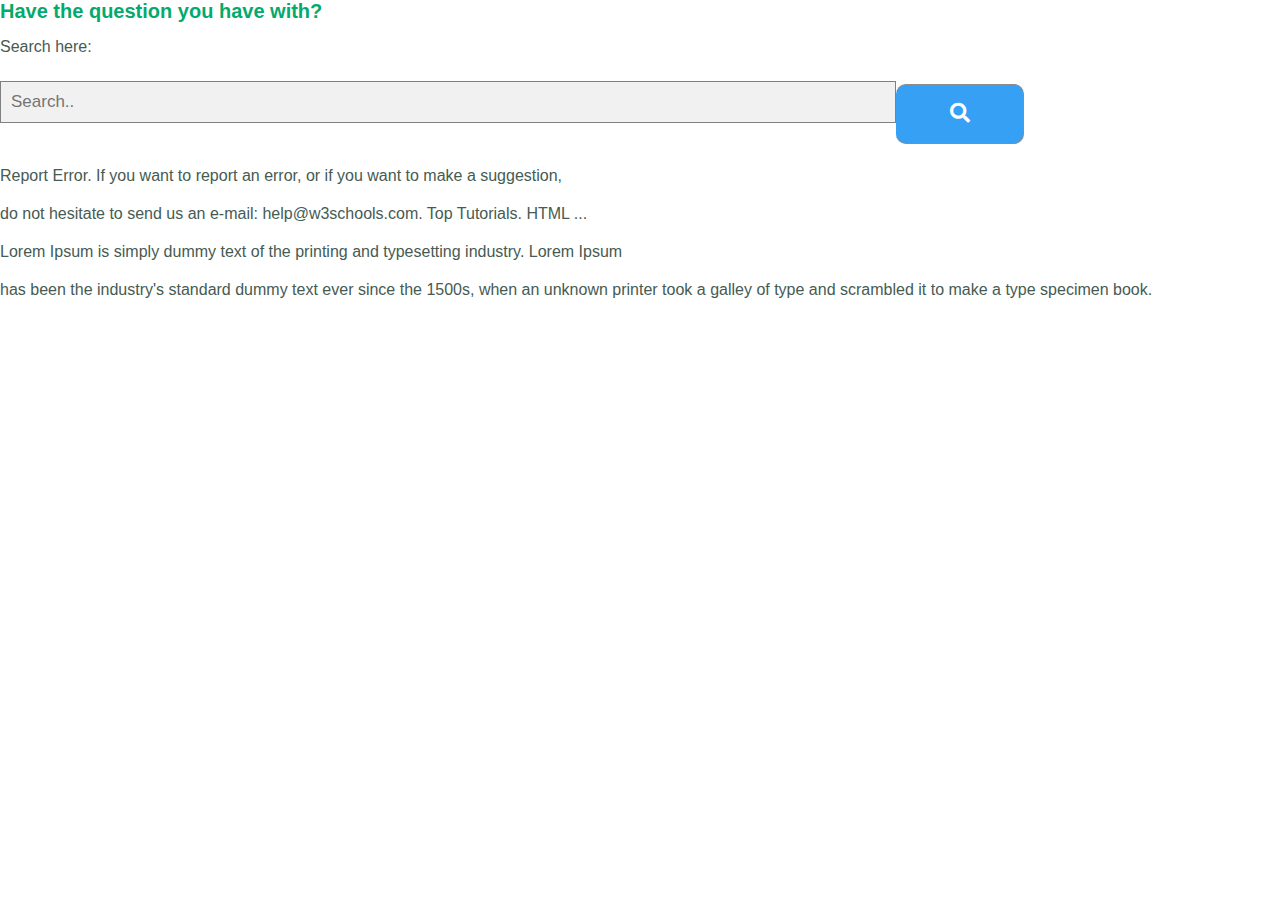
<file: help.html>
<!DOCTYPE html>
<html lang="en">

<head>
    <meta charset="UTF-8">
    <meta http-equiv="X-UA-Compatible" content=" IE-edge">
    <meta name="viewport" content="width=device-width, initial-scale=1.0">
    <link rel="stylesheet" href="https://cdnjs.cloudflare.com/ajax/libs/font-awesome/6.5.1/css/all.min.css">
    <title>E-commerce HTML CSS JAVAScript</Script></title>
    <link rel="stylesheet" href="https://use.fontawesome.com/releases/v5.15.4/css/all.css" />
    <link rel="stylesheet" href="https://fontawesome.com/search?q=shopping&o=r">
    <link rel="stylesheet" href="style.css">
</head>

<body>
    
    <section id="help-head">
        <h4>Have the question you have with?</h4>
        <p>Search here:</p>
        <form class="help" action="/action_page.php">
            <input type="text" placeholder="Search.." name="search">
            <button type="submit"><i class="fa fa-search"></i></button>
        </form>
        <p> Report Error. If you want to report an error, or if you want to make a suggestion,</p><p> do not hesitate to send us an e-mail: help@w3schools.com. Top Tutorials. HTML ...</p>
        <p>Lorem Ipsum is simply dummy text of the printing and typesetting industry. Lorem Ipsum </p><p>has been the industry's standard dummy text ever since the 1500s, when an unknown printer took a galley of type and scrambled it to make a type specimen book. </p>
    </section>

    <script src="app.js"></script>
</body>

</html>
</file>
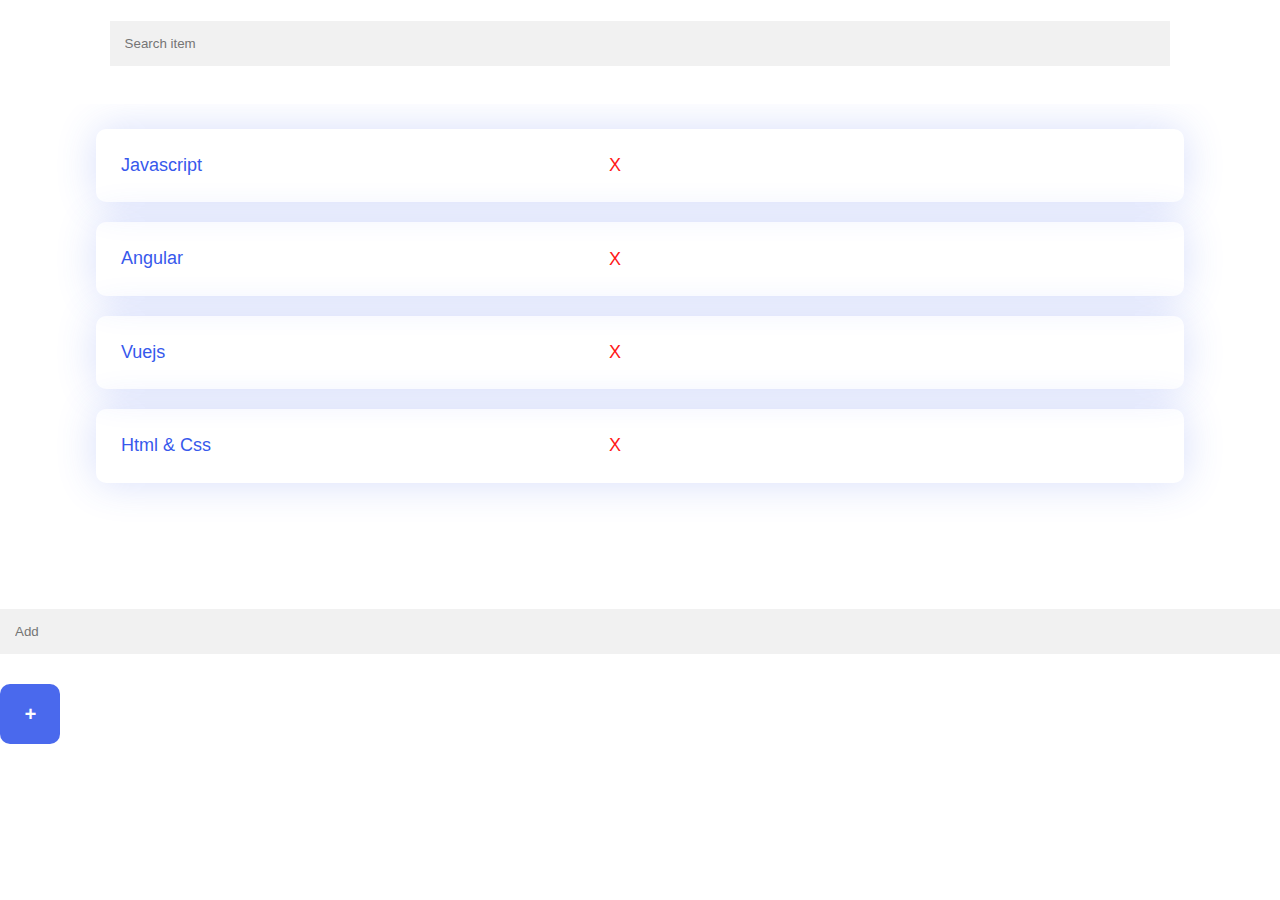
<file: myWishlist.html>
<!DOCTYPE html>
<html lang="en">

<head>
    <meta charset="UTF-8">
    <meta http-equiv="X-UA-Compatible" content=" IE-edge">
    <meta name="viewport" content="width=device-width, initial-scale=1.0">
    <link rel="stylesheet" href="https://cdnjs.cloudflare.com/ajax/libs/font-awesome/6.5.1/css/all.min.css">
    <title>E-commerce HTML CSS JAVAScript</Script></title>
    <link rel="stylesheet" href="https://use.fontawesome.com/releases/v5.15.4/css/all.css" />
    <link rel="stylesheet" href="https://fontawesome.com/search?q=shopping&o=r">
    <link rel="stylesheet" href="style.css">
</head>

<body>
        <main class="main" id="main1">
            <article class="article">
                <header class="header">
                    <div class="container">
                      <form>
                        <input id="filter" type="text" placeholder="Search item">
                      </form> 
                    </div>
                </header>
                <ul id="items">
                    <li class="element">Javascript<button class="trash delete">X</button> </li>
                    <li class="element">Angular <button class="trash delete">X</button> </li>
                    <li class="element">Vuejs<button class="trash delete">X</button> </li>
                    <li class="element">Html & Css<button class="trash delete">X</button> </li>
                </ul>
                <form action="#" id="addForm">
                    <input type="text" id="item" placeholder="Add" class="add">
                    <!-- <input type="submit" class="btn-dark" id="button1" value="+"> -->
                    <button type="submit" class="btn-dark" id="button1" >
                        <i class="material-icons">+</i>
                    </button>
                </form>
            </article>
        </main>
    

    <script src="app.js"></script>
</body>

</html>
</file>
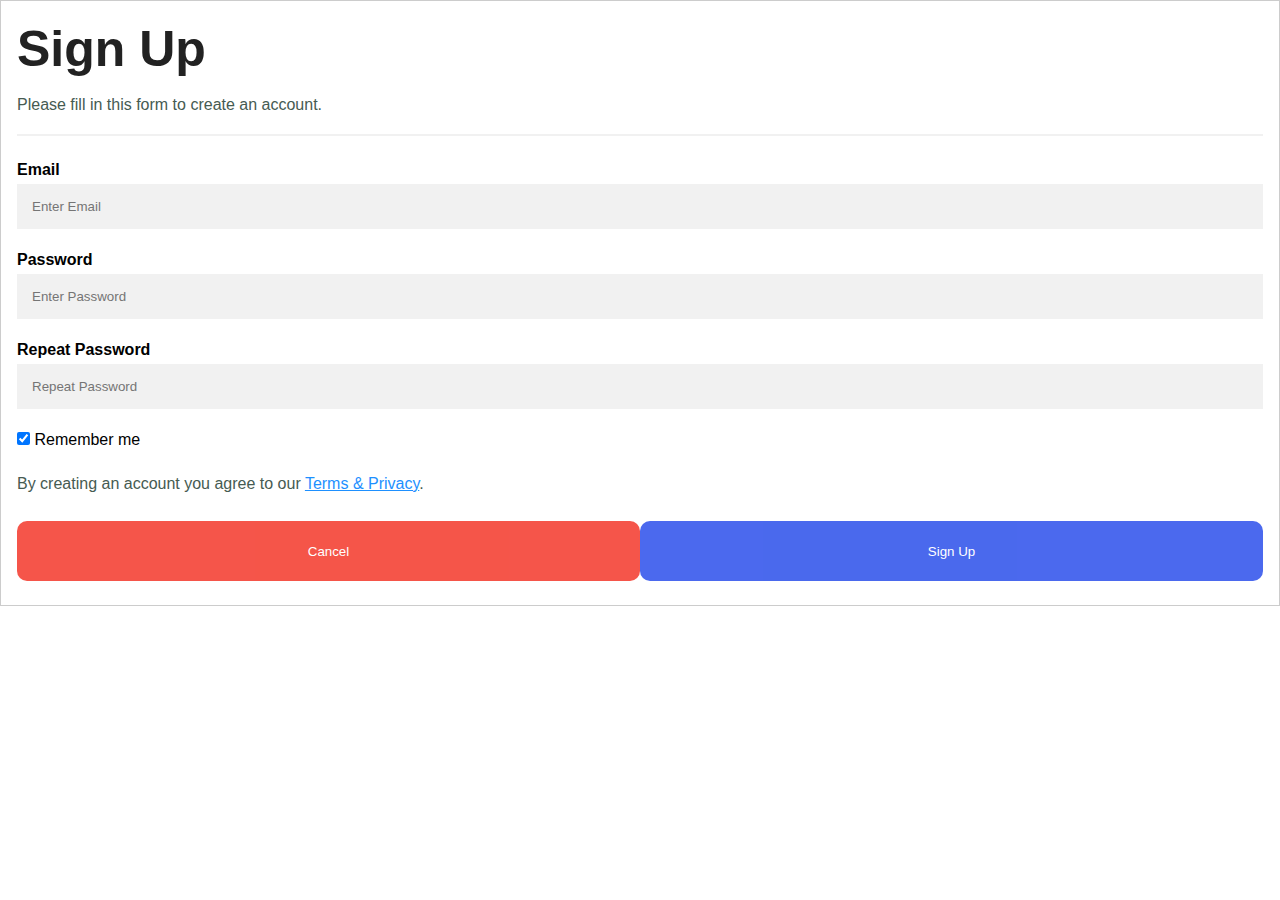
<file: signIn.html>
<!DOCTYPE html>
<html lang="en">

<head>
    <meta charset="UTF-8">
    <meta http-equiv="X-UA-Compatible" content=" IE-edge">
    <meta name="viewport" content="width=device-width, initial-scale=1.0">
    <link rel="stylesheet" href="https://cdnjs.cloudflare.com/ajax/libs/font-awesome/6.5.1/css/all.min.css">
    <title>E-commerce HTML CSS JAVAScript</Script></title>
    <link rel="stylesheet" href="https://use.fontawesome.com/releases/v5.15.4/css/all.css" />
    <link rel="stylesheet" href="https://fontawesome.com/search?q=shopping&o=r">
    <link rel="stylesheet" href="style.css">
</head>

<body>
    <form action="/action_page.php" style="border:1px solid #ccc">
        <div class="container">
          <h1>Sign Up</h1>
          <p>Please fill in this form to create an account.</p>
          <hr>
      
          <label for="email"><b>Email</b></label>
          <input type="text" placeholder="Enter Email" name="email" required>
      
          <label for="psw"><b>Password</b></label>
          <input type="password" placeholder="Enter Password" name="psw" required>
      
          <label for="psw-repeat"><b>Repeat Password</b></label>
          <input type="password" placeholder="Repeat Password" name="psw-repeat" required>
          
          <label>
            <input type="checkbox" checked="checked" name="remember" style="margin-bottom:15px"> Remember me
          </label>
          
          <p>By creating an account you agree to our <a href="#" style="color:dodgerblue">Terms & Privacy</a>.</p>
      
          <div class="clearfix">
            <button type="button" class="cancelbtn">Cancel</button>
            <button type="submit" class="signupbtn">Sign Up</button>
          </div>
        </div>
      </form>
      
    <script src="app.js"></script>
</body>

</html>
</file>
<file: style.css>
* {
    margin: 0;
    padding: 0;
    box-sizing: border-box;
    font-family: "Spartan", sans-serif;
  }
  
  html {
    scroll-behavior: smooth;
  }

  * {box-sizing: border-box}
  
  /* Global Styles */
  
  h1 {
    font-size: 50px;
    line-height: 64px;
    color: #222;
  }
  
  h2 {
    font-size: 46px;
    line-height: 54px;
    color: #222;
  }
  
  h4 {
    font-size: 20px;
    color: #222;
  }
  
  h6 {
    font-weight: 700;
    font-size: 12px;
  }
  
  p {
    font-size: 16px;
    color: #465b52;
    margin: 15px 0 20px 0;
  }
  
  .section-p1 {
    padding: 40px 80px;
  }
  
  .section-m1 {
    margin: 40px 0;
  }

  button.normal{
    font-size: 14px;
    font-weight: 600;
    padding: 15px 30px;
    color: #000;
    background-color: #fff;
    border-radius: 4px;             

    border: none;     
    outline: none;
    transition: 0.2s;
  }

  button.white{
    font-size: 13px;
    font-weight: 600;
    padding: 11px 18px;
    color: #fff;
    background-color: transparent;
    border-radius: 4px;             
    cursor: pointer;
    border: 1px solid #fff;     
    outline: none;
    transition: 0.2s;
  }
  
  body {
    width: 100%;
  }
  

/*head*/
#head{
    display: flex;
    align-items: center;
    justify-content: space-between;
    padding: 20px 100px;
    background:#E3E6F3;
    box-shadow: 0n 58px 15px rgba(0, 0, 0, 0.06);
    z-index: 999;
    position: sticky;
    top: 20;
    left: 30;
}

#navbar{
    display: flex;
    align-items: center;
    justify-content: center;

}
#navbar li{
   list-style: none;
   padding: 0 20px;
   position: relative;
}
#navbar li a{
    text-decoration: none;          /*delete line*/
    font-size: 16;
    font-weight: 600;
    color: #1a1a1a;
    transition: 0.3s ease;
}
#navbar li a:hover,
#navbar li a.active{
    color: #088178;
}

#navbar li a.active::after,
#navbar li a:hover::after{
    content:"";
    width: 30%;
    height: 2px;
    background-color: #088178;
    position: absolute;
    bottom: -4px;
    left:  20px;
}

/*home pages*/
#hero{
    background-image: url("img/hero4.png");
    height: 90vh;
    width: 120%;
    background-size: cover;
    background-position: top 25% right 0;
    padding: 0 80px;
    display: flex;
    flex-direction: column;
    align-items: flex-start;
    justify-content: center;
}
#hero h4{
    padding-bottom: 15px;
}
#hero h1{
    color: #088178;
}

#hero button{
    background-image: url("img/button.png");
    background-color: transparent;
    color:#088178;
    border: 0;
    padding: 14px 1200px 14px 59px;
    background-repeat: no-repeat;
    cursor: pointer;
    font-weight: 700;
    font-size: 15px;

}
#feature{
    display: flex;
    align-items: center;
    justify-content: space-between;
    flex-wrap: wrap;
}
#feature .fe-box{
    width: 180px;
    text-align: center;
    padding: 25px 15px;
    box-shadow: 20px 20px 34px rgba(0, 0, 0, 0.03);
    border: 1px solid #cce7d0;
    border-radius: 7px;
    margin: 15px 0;
}

#feature .fe-box .hover{
    box-shadow: 10px 10px 54px rgba(70, 62, 221, 0.1);
}

#feature .fe-box img{
    width: 100%;
    margin-bottom: 10px;
}
#feature .fe-box h6{
    display: inline-block;
    padding: 9px 8px 6px 8px;
    line-height: 1;
    border-radius: 4px;
    color:#088178;
    background-color: blanchedalmond;
}
/* error the color box on the picture*/
#feature .fe-box h6:nth-child(2) h6{
    background-color: #222;
}
/*#feature .fe-box h6:nth-child(3) h6{
    background-color: #00FF7F;
    
}
#feature .fe-box h6:nth-child(4) h6{
    background-color: #cdd4f8;
}
#feature .fe-box h6:nth-child(5) h6{
    background-color: #f6dbf6;
}
#feature .fe-box h6:nth-child(6) h6{
    background-color: #fff2e5;
}*/

#product1{
    text-align: center;
}

#product1 .pro-contener{
    display:flex;
    justify-content: space-between;
    padding: 20px;
    flex-wrap: wrap;

}

#product1 .pro {
    width: 23%;
    min-width: 250px;
    padding: 10px;
    border:1px solid #cce7d0;
    cursor: pointer;
    box-shadow: 20px 20px 30px rgba(0, 0, 0, 0.02);
    margin: 15px 0;
    transition: 0.2s ease;
    position: relative;
}

#product1 .pro:hover{
    box-shadow: 20px 20px 30px rgba(0, 0, 0, 0.06);
}

#product1 .pro img{
    width: 100%;
    border-radius: 20px;
}

#product1 .pro .des{
    text-align: start;
    padding: 10px 0;
}

#product1 .pro .des span{
    color: #606063;
    font-size: 12px;

}

#product1 .pro .des h5{
    padding-top: 7px;
    color: #1a1a1a;
    font-size: 14px;
}/*error no see the color on star*/

#product1 .pro .des i{
    font-size: 12px;
    color: rgba(243, 181, 25);
}
/*no see the price change the color*/
#product1 .pro .des h4{
    padding-top: 7px;
    font-size: 15px;
    font-weight: 700;
    color: #088178;
}
/*make color of border cart of shirt*/
#product1 .pro .cart{
    width: 40px;
    height: 40px;
    line-height: 40px;
    border-radius: 70px;
    background-color: #e8f6ea;
    color: #088178;
    border: 1px solid #cce7d0;
    position: absolute;
    bottom: 20px;
    right: 10px;
}

#banner{
    display: flex;
    flex-direction: column;
    justify-content: center;
    align-items: center;
    text-align: center;
    background-image: url("img/banner/b2.jpg");
    /*make the banner show full side*/
    width: 100%;
    height: 40vh;
    background-size: cover;
    background-position: center;
}

#banner h4{
    color: #fff;
    font-size: 16px;
}
#banner h2{
    color: #fff;
    font-size: 30px;
    padding: 10px 0;
}
#banner h2 span{
    color: red;
    
}
#banner button:hover{
    background:#088178;
    color: #fff;
    cursor: pointer;
}

#sm-banner{
    /*display: flex;
    justify-content: space-between;
    flex-wrap: wrap;*/
    display: flex;
    justify-content: space-between;
    flex-wrap: nowrap;
}

#sm-banner .banner-box{
    display: flex;
    flex-direction: column;
    justify-content: center;
    align-items: flex-start;
    background-image: url("img/banner/b17.jpg");
    /*make the banner show full side*/
    min-width: 55%;
    height: 50vh;
    background-size: cover;
    background-position: center;
    padding: 30px;
}

#sm-banner .banner-box2{
    background-image: url("img/banner/b10.jpg");
}

#sm-banner h4{
    color: #fff;
    font-size: 15px;
    font-weight: 800;
}

#sm-banner h3{
    color: #fff;
    font-size: 28px;
    font-weight: 800;
}

#sm-banner span{
    color: #fff;
    font-size: 14px;
    font-weight: 500;
    padding-bottom: 15px;
}

#sm-banner  .banner-box:hover button{
    background-color: #088178;
    border: 1px solid #088178;
}

#banner3{
    display:flex;
    justify-content: space-between;
    flex-wrap: wrap;
    padding: 10 80px;
}

#banner3 .banner-box{
    display: flex;
    flex-direction: column;
    justify-content: center;
    align-items: flex-start;
    background-image: url("img/banner/b7.jpg");
    /*make the banner show full side*/
    min-width: 30%;
    height: 30vh;
    background-size: cover;
    background-position: center;
    padding: 20px;
    margin-bottom: 20px;
}

#banner3 .banner-box2{
    background-image: url("img/banner/ban1.jpg");
}

#banner3 .banner-box3{
    background-image: url("img/banner/b18.jpg");
}

#banner3 h2{
    color: red;
    font-weight: 900;
    font-size: 22px;
    justify-content: center;
    text-align: left;
}


#banner3 h3{
    color: #fff;
    font-weight: 100;
    font-size: 18px;
    justify-content: center;
    text-align: left;
}

#newsletter{
    display: flex;
    justify-content: space-between;
    flex-wrap: wrap;
    align-items: center;
    background-image: url("img/banner/b14.png");
    background-repeat: no-repeat;
    background-position: 20% 30%;
    background-color: #008080;
}

#newsletter h4{
    font-size: 22px;
    font-weight: 700;
    color: #fff;
}
#newsletter p{
    font-size: 14px;
    font-weight: 600;
    color: #C0C0C0;
}

#newsletter p span{
    color: #0000FF;
}

#newsletter .form{
    display: flex;
    width: 40%;

}

#newsletter input{
    height: 3.125rem;
    padding: 0 1.25em;
    font-size: 14px;
    width:100%;
    border: 1px solid transparent;
    border-radius: 9px;
    outline: none;
    border-top-right-radius: 0;
    border-bottom-right-radius: 0;
}

#newsletter button{
    background-color: goldenrod;
    color: #fff;
    white-space: nowrap;
    border-top-left-radius: 0;
    border-bottom-left-radius: 0;
}

footer{
    display: flex;
    flex-wrap: wrap;
    justify-content: space-between;
}

footer col{
    display: flex;
   flex-direction: column;
   align-items: flex-start;
   margin-bottom: 20px;
}

footer .logo{
    margin-bottom: 30px;
}

footer h4{
    font-size: 14;
    padding-bottom: 20px;
}

footer p{
    font-size: 12;
    padding-bottom: 0 0 8px 0;
}
footer a{
    font-size: 12;
    text-decoration: none;
   color: blue;
   margin-bottom: 10px;
}

footer .follow{
    margin-top: 20px;
}

footer .follow{
    color: #465b52;
    padding-right: 4px;
    cursor: pointer;
}

footer .install .row img{
    border: 1px  solid #008080;
    border-radius: 6px;
}

footer .install img{
    margin: 10px 0 15px 0;
}

footer .follow i:hover, 
footer a:hover{
    color:#008080;
}

footer .cop{
    width: 100%;
    text-align: center;
}

/*shop page*/
#page-header{
    background-image: url("img/banner/b1.jpg");
    width: 100%;
    height: 50vh;
    background-size: cover;
    display: flex;
    justify-content: center;
    text-align: center;                     /*not work*/
    padding: 14px;
}

#page-header h2,
#page-header p{
    color: #fff;
}

#pagination{
    text-align: center;
}

#pagination a{
    text-decoration: none;
    background-color: #088178;
    padding: 15px 20px;
    border-radius: 4px;
    color: #fff;
    font-weight: 600;
}

#pagination a i{
    font-size: 16px;
    font-weight: 600;
}

/*singleproduct*/
#prodetail{
    display: flex;
    margin-top: 20px;
}

#prodetail .single-pro-img{
    width: 40%;
    margin-right: 50px;
}

.small-img-group{
    display: flex;
    flex-wrap: wrap;
    justify-content: space-between;
    float: center;
}
.small-img-group1::after{
    content: "";
  clear: both;
  display: table;
}

.small-img-col{
    flex-basis: 24%;
    cursor: pointer;
}

#prodetail .single-pro-detail{
    width:40%;
    padding-top: 30px;
}
#prodetail .single-pro-detail h4{
    padding: 10px 0 20px 0;
}

#prodetail .single-pro-detail h2{
    font-size: 26px;
}
#prodetail .single-pro-detail select{
    display: block;
    padding: 5px 10px;
    margin-bottom: 10px;
}

#prodetail .single-pro-detail input{
    width: 70px;
    height: 47px;
    padding-left: 40px;
    font-size: 16px;
    margin-right: 10px;
}

#prodetail .single-pro-detail input:focus{
    outline: none;
}

#prodetail .single-pro-detail button{
    background-color: #008080;
    color: #fff;
}

#prodetail .single-pro-detail span{
    line-height: 25px;
}

/*blog page*/
#page-header .blog-header {
   /* background-image: url("img/banner/ban\ 2.jpg");   no work*/
}

#blog{
    padding: 150px 150px 0 150px;
}
#blog .blog-box{
    display: flex;
    align-items: center;
    width: 100%;
    position: relative;
    padding-bottom: 90px;
}
#blog .blog-img{
    width: 50%;
    margin-right: 40px;
}

#blog img{
    width: 130%;
    height: 200px;
    object-fit: cover;
}
#blog .blog-detail{
    width: 280%;
}

#blog .blog-detail a{
    text-decoration: none;
    font-size: 16px;
    color: black;
    font-weight: 700;
    position: relative;
    transition: 0.3s;
}

#blog .blog-detail a::after{
    content: "";
    width:50px;
    height: 1px;
    background-color: #000;
    position: absolute;
    top: 10px;
    right: -60px;
}

#blog .blog-detail a:hover{
    color:#088178;
}

#blog .blog-detail a:hover::after{
    background-color: #088178;
}

.blog-box h1{
    position: absolute;
    top: -40px;
    left: 0;
    font-size: 70px;
    font-weight: 700;
    color: #C0C0C0;
    z-index: -9;
}

/*about paes*/
#page-header.about-header{
    background-image: url("img/about/ba2.jpg");
}

#about-head {
    display: flex;
    align-items: center;
}
#about-head img{
   width: 50%;
   height: auto;
}
#about-head div{
    padding-left: 40px;
}

/*contact page*/
#contact-detail{
    display: flex;
    align-items: center;
    justify-content: space-between;
}

#contact-detail .detail{
    width: 40%;
}


#contact-detail .detail span,
#form-detail form h2{
    font-size: 14px;
}

#contact-detail .detail h2{
    font-size: 26px;
    line-height: 35px;
    padding: 20px 0;
}

#contact-detail .detail h3{
    font-size: 16px;
    line-height: 15px;
}

#contact-detail .detail li{
    list-style: none;
    display: 10px 2px;
    display:inline-block;
    margin-top:19px;
    margin-bottom:10px;
}

#contact-detail .detail li i{
    font-size: 20px;
    padding-right: 30px;
}

#contact-detail .detail li p{
    margin: 1;
    font-size: 14px;
    display:inline;
    padding-right: 30px;
}

#form-detail{
    display: flex;
    justify-content: space-between;
    margin: 30px;
    padding: 80px;
    border:1px solid #088178;
}

#form-detail{
    display: flex;
    justify-content: space-between;
    margin: 130px;
    padding: 80px; border:1px solid #088178;
}

/* create form*/
#form-detail form{
    width: 65%;
    display: flex;
    flex-direction: column;
    align-items: flex-start;
}

#form-detail form input,
#form-detail form textarea{
    width: 100%;
    padding: 12px 15px;
    outline: none;
    margin-bottom: 20px;
    border: 1px solid #088178;
}

#form-detail form button{
    background-color: goldenrod;
    color: #fff;
}


#form-detail .people{
    padding-bottom: 25px;
    display: flex;
    align-items: flex-start;
    padding-right: 30px;
    margin-bottom: 20px;
}

#form-detail .people img{
    width: 70px;
    height: 70px;
}

#form-detail .people p{
    margin: 0;
    font-size: 3px;
    line-height: 25px;
}

#form-detail .people div p span {
    display: block;
    font-size: 16px;
    font-weight: 600;
    color: #000;
}

/*cart page*/
#cart table{
    width: 100%;
    border-collapse: collapse;
    table-layout: fixed;
    white-space: nowrap;
}

#cart table img{
    width: 70px;
}
#cart table td:nth-child(1){
    width: 100px;
    text-align: center;
}
#cart table td:nth-child(2){
    width: 150px;
    text-align: center;
}
#cart table td:nth-child(3){
    width: 250px;
    text-align: center;
}
#cart table td:nth-child(4),
#cart table td:nth-child(5),
#cart table td:nth-child(6){
    width: 75px;
    text-align: center;
}

#cart table td:nth-child(5) input{
    width: 70px;
    padding: 10px 5px 10px 15px;
}

#cart table thead{
    border: 1px solid #C0C0C0;
    border-left: none;
    border-right:none ;
}

#cart table thead td{
    font-weight: 700;
    text-transform: uppercase;
    font-size: 13px;
    padding: 18px 0;
}

#cart table tbody tr td {
    padding-top: 15px;
}

#cart table tbody td{
    font-size: 13px;
}

/*card error*/
#cart-add{
    display: flex;
    flex-wrap: wrap;
    justify-content: space-between;
}

#coupon{
    width: 50%;
    margin-bottom: 30px;
}

#coupon h3{
    padding-bottom: 15px;
}

#Subtotal h3{
    padding-bottom: 15px ;
}

#coupon input{
    padding: 10px 20px;
    outline: none;
    width: 60%;
    margin-right: 10px;
    border:1px solid #cce7d0;
}

#coupon button{
    background-color: goldenrod;
    color: #fff;
    padding: 12px 20px;
}

#Subtotal button{
    background-color: goldenrod;
    color:#fff;
    padding: 12px 10px;
}

#Subtotal{
    width: 50%;
    margin-bottom: 30px;
    border: 1px solid #1a1a1a;
    padding: 30px;
}

#Subtotal table{
    border-collapse: collapse;
    width: 100%;
    margin-bottom: 20px;
}

#Subtotal table td{
    width: 50%;
    border: 1px solid #E3E6F3;
    padding: 10px;
    font-size: 13px;
}

/*delivery page*/
#hero-deliver{
    background-image: url("img/banner/ban4.jpg");
    height: 90vh;
    width: 100%;
    background-size: cover;
    background-position: top 25% right 0;
    padding: 0 80px;
    display: flex;
    flex-direction: column;
    align-items: flex-start;
    justify-content: center;
}

#hero-deliver h4{
    padding-bottom: 15px;
}
#hero-deliver h2{
    color: #088178;
}

#hero-deliver button{ 
    /*background-color: transparent;*/
    background-color: goldenrod;
    color:#088178;
    border-radius: 6px;     
    padding: 14px 58px 14px 75px;
    background-repeat: no-repeat;
    cursor: pointer;
    font-weight: 700;
    font-size: 18px;
}

/*privacy page*/
#priva-head{
    
  background: #E3E6F3;
  transition: width 2s, height 4s;
  padding: 100px;
}

#priva-head i{
    font-size: 3.5rem;
    line-height: 1.2;
}

/*Terms & Conditions page*/
#term-head{
    background: #FFF0F5;
    transition: width 2s, height 4s;
    padding: 100px;
    position: relative;
}

/* color button CSS */
.button-1 {
  background-color: #EA4C89;
  border-radius: 8px;
  border-style: none;
  box-sizing: border-box;
  color: #FFFFFF;
  cursor: pointer;
  display: inline-block;
  font-family: "Haas Grot Text R Web", "Helvetica Neue", Helvetica, Arial, sans-serif;
  font-size: 14px;
  font-weight: 500;
  height: 40px;
  line-height: 20px;
  list-style: none;
  margin: 0;
  outline: none;
  padding: 10px 16px;
  position: relative;
  text-align: center;
  text-decoration: none;
  transition: color 100ms;
  vertical-align: baseline;
  user-select: none;
  -webkit-user-select: none;
  touch-action: manipulation;
}

.button-1:hover,
.button-1:focus {
  background-color: #F082AC;
}

.button-2 {
    background-color: #088178;
    border-radius: 8px;
    border-style: none;
    box-sizing: border-box;
    color: #FFFFFF;
    cursor: pointer;
    display: inline-block;
    font-family: "Haas Grot Text R Web", "Helvetica Neue", Helvetica, Arial, sans-serif;
    font-size: 14px;
    font-weight: 500;
    height: 40px;
    line-height: 20px;
    list-style: none;
    margin: 0;
    outline: none;
    padding: 10px 16px;
    position: relative;
    text-align: center;
    text-decoration: none;
    transition: color 100ms;
    vertical-align: baseline;
    user-select: none;
    -webkit-user-select: none;
    touch-action: manipulation;
  }
  
  .button-2:hover,
  .button-2:focus {
    background-color: #088178;
  }
  
/*sign in page*/

/* Full-width input fields */
input[type=text], input[type=password] {
    width: 100%;
    padding: 15px;
    margin: 5px 0 22px 0;
    display: inline-block;
    border: none;
    background: #f1f1f1;
  }
  
  input[type=text]:focus, input[type=password]:focus {
    background-color: #ddd;
    outline: none;
  }
  
  hr {
    border: 1px solid #f1f1f1;
    margin-bottom: 25px;
  }
  
  /* Set a style for all buttons */
  button {
    background-color: #04AA6D;
    color: white;
    padding: 14px 20px;
    margin: 8px 0;
    border: none;
    cursor: pointer;
    width: 100%;
    opacity: 0.9;
  }
  
  button:hover {
    opacity:1;
  }
  
  /* Extra styles for the cancel button */
  .cancelbtn {
    padding: 14px 20px;
    background-color: #f44336;
  }
  
  /* Float cancel and signup buttons and add an equal width */
  .cancelbtn, .signupbtn {
    float: left;
    width: 50%;
  }
  
  /* Add padding to container elements */
  .container {
    padding: 16px;
  }
  
  /* Clear floats */
  .clearfix::after {
    content: "";
    clear: both;
    display: table;
  }
  
  /* Change styles for cancel button and signup button on extra small screens */
  @media screen and (max-width: 300px) {
    .cancelbtn, .signupbtn {
       width: 100%;
    }

    /*My Wishlist page*/

@import url("https://fonts.googleapis.com/css?family=Roboto");
@import url("https://fonts.googleapis.com/icon?family=Material+Icons");

main {
    position: absolute;
    top: 50%;
    left: 50%;
    transform: translate(-50%, -50%);
}

#filter{
    margin: 10px;
}

.article{
    height: 100%;
    width: 460px;
    margin: 20px auto;
    padding: 20px;
    box-sizing: border-box;
    border-radius: 5px;
    box-shadow: none;
    box-shadow: 0px 10px 70px rgba(55, 89, 236, 0.2);
}
}
.article p{
    margin: 0;
    padding: 0;
    font-weight: bold;
    font-size: 20px;
}

button {
    background: transparent;
    padding: 0;
    border: none;
    outline: none;
  }
  .container form {
    width: 85%;
    display: flex;
    justify-content: space-between;
    align-items: center;
    margin: auto;
  }
    .form input {
    color: #3759ec;
    font-size: 18px;
    width: calc(100% - 80px);
    height: 60px;
    padding: 0 25px;
    border: none;
    border-radius: 10px;
    box-shadow: 0px 0 40px rgba(55, 89, 236, 0.2);
    outline: none;
  }
  .form input::placeholder {
    color: #abbaf7;
  }
  form button {
    background: #3759ec;
    width: 60px;
    height: 60px;
    border-radius: 10px;
  }
  form button:active {
    background: #102ead;
  }
  form button i {
    color: #fff;
    font-size: 20px;
    font-weight: bold;
  }

   ul {
    height: 500px;
    overflow: auto visible;
    margin: 0;
    padding: 25px 0 0 0;
  }
   li {
    position: relative;
    color: #3759ec;
    font-size: 18px;
    list-style: none;
    line-height: 1.3em;
    width: 85%;
    margin: 0 auto 20px auto;
    padding: 25px;
    border-radius: 10px;
    box-shadow: 0px 0 40px rgba(55, 89, 236, 0.2);
    display: flex;
    justify-content: space-between;
    align-items: center;
  }
   li:last-child {
    margin-bottom: 0;
  }
  li button{
    position: absolute;
    color: rgb(255, 0, 0);
    right: 25px;
    font-size: 18px;
  }
   li.done {
    color: #fff;
    background: #3759ec;
  }
   li.done span::after {
    width: calc(100% + 10px);
  }
   li.done i {
    color: #fff;
  }
   li span {
    position: relative;
  }
   li span::after {
    content: '';
    background: #fff;
    width: 0;
    height: 2px;
    position: absolute;
    top: 50%;
    left: -5px;
    transition: .3s ease;
  }

                                                        /*Tracking My Order*/

  .hh-grayBox {
	background-color: #F8F8F8;
	margin-bottom: 20px;
	padding: 105px;
  margin-top: 20px;
}
.pt45{padding-top:45px;}
.order-tracking{
	text-align: center;
    justify-items: center;
	width: 33.33%;
	position: relative;
	display: block;
}
.order-tracking .is-complete{
	display: block;
	position: relative;
	border-radius: 50%;
	height: 30px;       /*circle with cross*/
	width: 30px;
	border: 0px solid #AFAFAF;
	background-color: #f7be16;
	margin: 0 auto;
	transition: background 0.25s linear;
	-webkit-transition: background 0.25s linear;
	z-index: 2;
}
.order-tracking .is-complete:after {
	display: block;
	position: absolute;
	content: '';
	height: 14px;
	width: 7px;
	top: -2px;
	bottom: 0;
	left: 5px;
	margin: auto 0;
	border: 0px solid #AFAFAF;
	border-width: 0px 2px 2px 0;
	transform: rotate(45deg);
	opacity: 0;
}
.order-tracking.completed .is-complete{
	border-color: #27aa80;
	border-width: 0px;          /*circle with tick*/
	background-color: #27aa80;
}
.order-tracking.completed .is-complete:after {
	border-color: #fff;
	border-width: 0px 3px 3px 0;
	width: 7px;
	left: 11px;
	opacity: 1;
}
.order-tracking p {
	color: #A4A4A4;
	font-size: 16px;
	margin-top: 8px;
	margin-bottom: 0;
	line-height: 20px;
}
.order-tracking p span{font-size: 14px;}
.order-tracking.completed p{color: #000;}
.order-tracking::before {
	content: '';
	display: block;
	height: 3px;
	width: calc(130% - 40px);
	background-color: #f7be16;
	top: 13px;
	position: absolute;
	left: calc(-70% + 40px);
	z-index: 0;
}
.order-tracking:first-child:before{display: none;}
.order-tracking.completed:before{background-color: #27aa80;}

/*help page*/
form.help input[type=text] {
    padding: 10px;
    font-size: 17px;
    border: 1px solid grey;
    float: left;
    width: 70% ;
    background: #f1f1f1;
  }
  
  form.help button {
    float: left;
    width: 10%;
    padding: 10px;
    background: #2196F3;
    color: white;
    font-size: 17px;
    border: 1px solid grey;
    border-left: none;
    cursor: pointer;
  }
  
  form.help button:hover {
    background: #0b7dda;
  }
  
  form.help::after {
    content: "";
    clear: both;
    display: table;
  }
  #help-head h4{
  color: #04AA6D;
  font-size: 14;
  }
</file>
